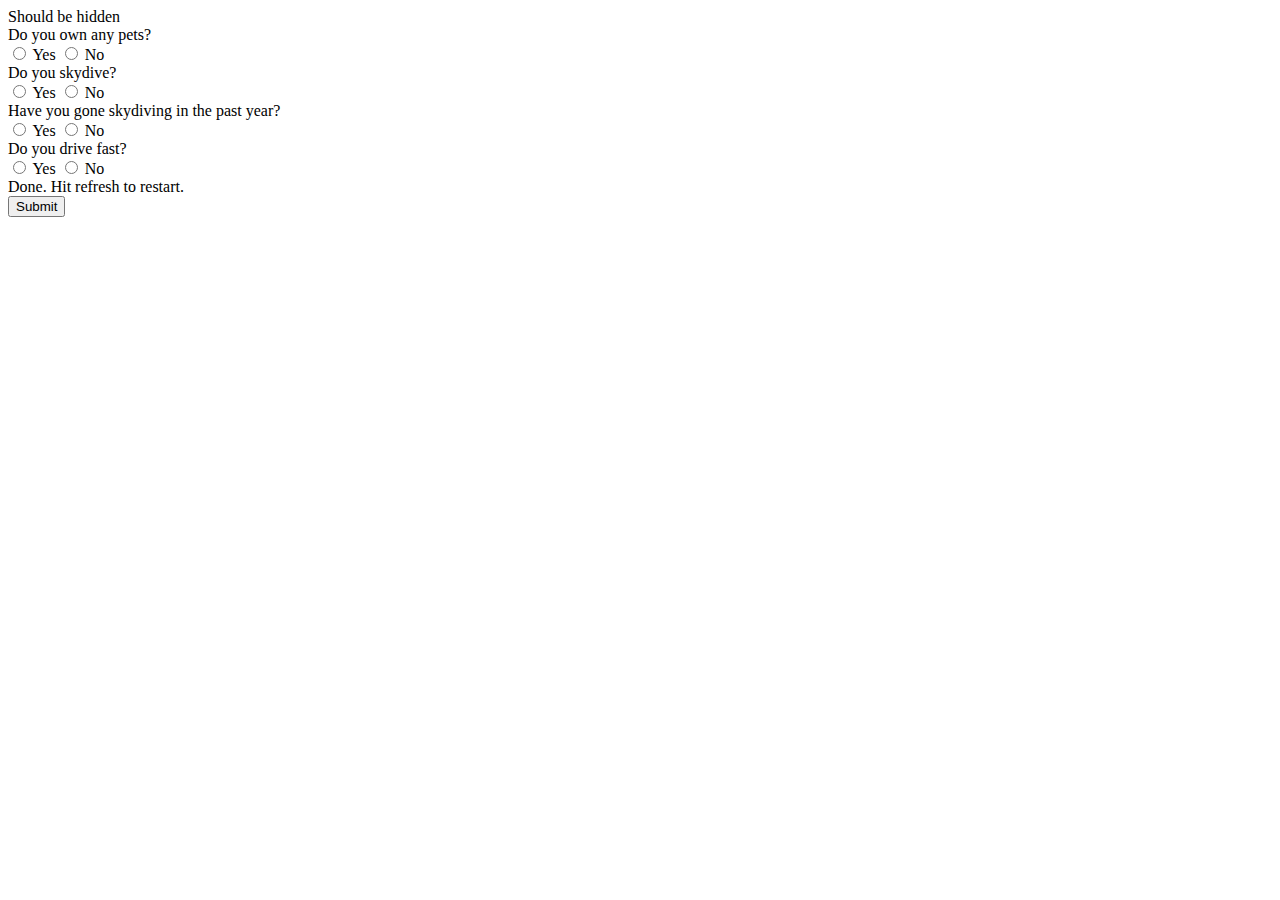
<file: Run Planner DB Calls/example.html>
<!DOCTYPE html>
<html>

	<head>	

	<script src="http://ajax.aspnetcdn.com/ajax/jquery/jquery-1.9.0.min.js"></script>

	<script type="text/javascript" src="js/example.js"></script>	
	<!-- The js file path has been changed to work on the run planner site -->

	</head>	

	<body>

	<div id="divOne"> Should be hidden </div>	

	<div id="questionOne"> 
		Do you own any pets? <br>

		<form id="questionOneButtons" name="questionOneButtons"><input type="radio" name="answerOne" id="yes" value="yes"> Yes </input> <input type="radio" name="answerOne" id="no" value="yes"> No 
		</input>
		</form> 	
	</div>	

	<div id="questionTwo">
		Do you skydive? <br>

		<form id="questionTwoButtons" name="questionTwoButtons"><input type="radio" name="answerTwo" id="yesTwo" value="yes"> Yes </input> <input type="radio" name="answerTwo" id="no" value="yes"> No 
		</input>
		</form> 
	</div>
	
	<div id="questionThree">
		Have you gone skydiving in the past year? <br>

		<form id="questionThreeButtons" name="questionThreeButtons"><input type="radio" name="answerThree" id="yes" value="yes"> Yes </input> <input type="radio" name="answerThree" id="no" value="yes"> No 
		</input>
		</form> 	
	</div>	


	<div id="questionFour">
		Do you drive fast? <br>

		<form id="questionFourButtons" name="questionFourButtons"><input type="radio" name="answerFour" id="yes" value="yes"> Yes </input> <input type="radio" name="answerFour" id="no" value="yes"> No 
		</input>
		</form> 	
	</div>	

	<div id="done">
		Done. Hit refresh to restart. 

	</div>	

	<div id="submitButton"> 
		<button id="submit" onclick ="submitClicked ()"> Submit </button>
	</div>	

	</body>
</file>
